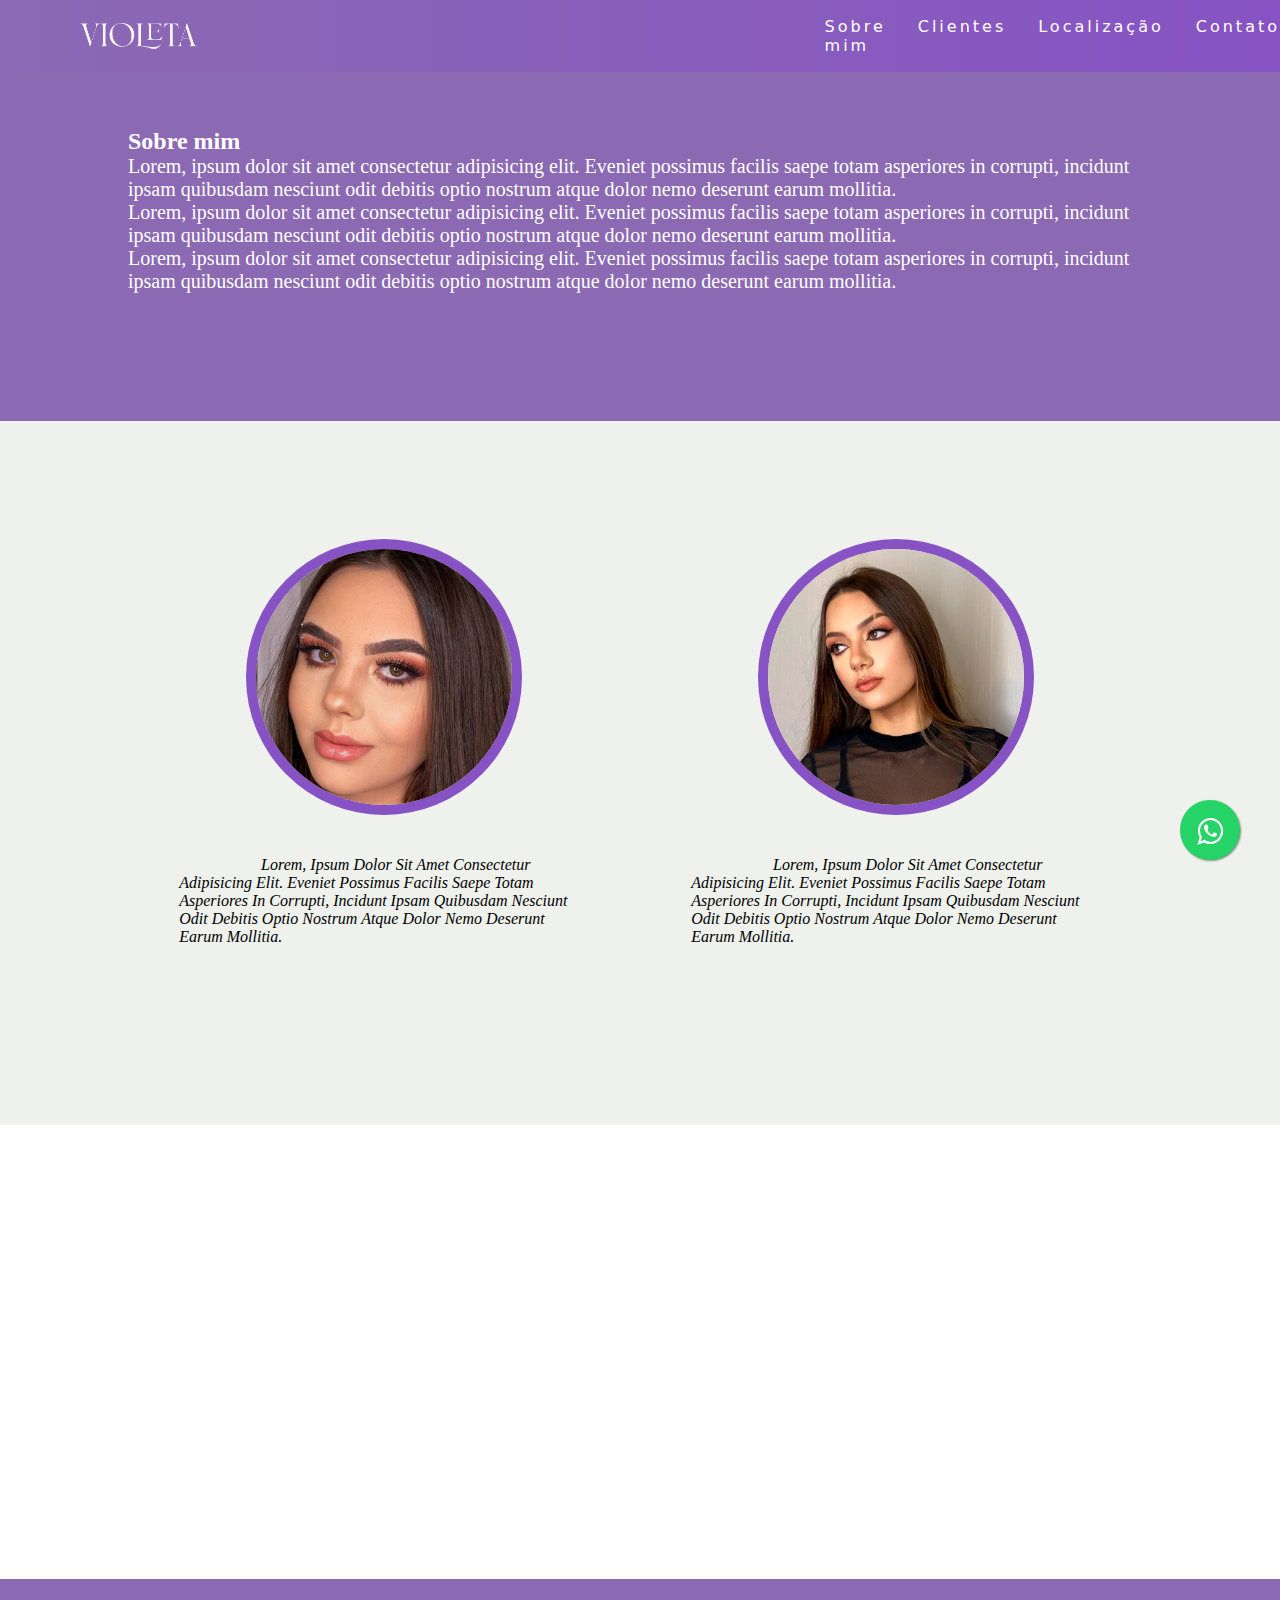
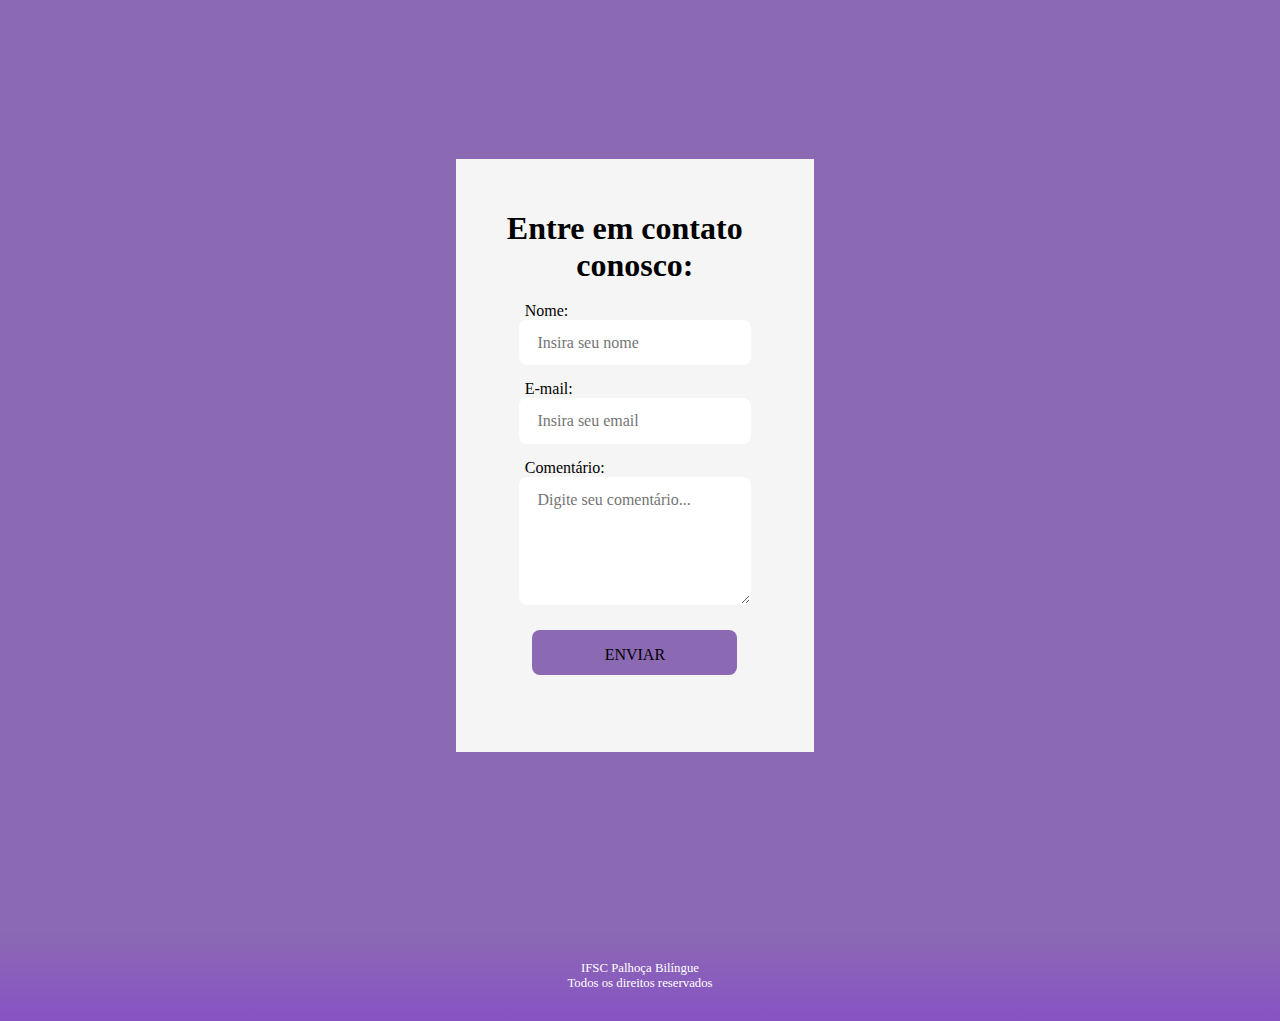
<file: index.html>
<!DOCTYPE html>
<html lang="pt-br">
  <head>
    <meta charset="UTF-8" />
    <meta http-equiv="X-UA-Compatible" content="IE=edge" />
    <meta name="viewport" content="width=device-width, initial-scale=1.0" />
    <link rel="shortcut icon" href="favicon/favicon.ico" type="image/x-icon">
    <title>Violeta</title>
    <link rel="stylesheet" href="style.css" />

    <link rel="stylesheet" href="https://cdnjs.cloudflare.com/ajax/libs/font-awesome/4.5.0/css/font-awesome.min.css">

  </head>

  <body>

    <a class="whatsapp-link" href="https://api.whatsapp.com/send?phone=5548996806989&text=Ol%C3%A1%21+Gostaria+de+agendar+um+hor%C3%A1rio." target="_blank"> 
      <i class="fa fa-whatsapp"></i>
    </a>

    <header>
      <nav>
        <a class="logo" href=""><img src="img/logo.png" alt=""></a>
        <div class="mobile-menu">
          <div class="line1"></div>
          <div class="line2"></div>
          <div class="line3"></div>
        </div>
        <ul class="nav-list">
          <li><a href="#sobre">Sobre mim</a></li>
          <li><a href="#clientes">Clientes</a></li>
          <li><a href="#localizacao">Localização</a></li>
          <li><a href="#contato">Contato</a></li>
        </ul>
      </nav>
    </header>
    <article id="sobre">
      <h1>Sobre mim</h1>
      <p>Lorem, ipsum dolor sit amet consectetur adipisicing elit. Eveniet possimus facilis saepe totam asperiores in corrupti, incidunt ipsam quibusdam nesciunt odit debitis optio nostrum atque dolor nemo deserunt earum mollitia.</p>
      <p>Lorem, ipsum dolor sit amet consectetur adipisicing elit. Eveniet possimus facilis saepe totam asperiores in corrupti, incidunt ipsam quibusdam nesciunt odit debitis optio nostrum atque dolor nemo deserunt earum mollitia.</p>
      <p>Lorem, ipsum dolor sit amet consectetur adipisicing elit. Eveniet possimus facilis saepe totam asperiores in corrupti, incidunt ipsam quibusdam nesciunt odit debitis optio nostrum atque dolor nemo deserunt earum mollitia.</p>
  </article>

  <article id="clientes">
    <div class="item-depoimento">
        <img src="img/maquiagem.png" alt="Foto Depoimento">
        <p>Lorem, ipsum dolor sit amet consectetur adipisicing elit. Eveniet possimus facilis saepe totam asperiores in corrupti, incidunt ipsam quibusdam nesciunt odit debitis optio nostrum atque dolor nemo deserunt earum mollitia.</p>
    </div><div class="item-depoimento">
        <img src="img/maquiagem2.png" alt="Foto Depoimento">
        <p>Lorem, ipsum dolor sit amet consectetur adipisicing elit. Eveniet possimus facilis saepe totam asperiores in corrupti, incidunt ipsam quibusdam nesciunt odit debitis optio nostrum atque dolor nemo deserunt earum mollitia.</p>
    </div>
</article>


  <article id="localizacao">
    <iframe src="https://www.google.com/maps/embed?pb=!1m18!1m12!1m3!1d3526.0301187132327!2d-49.12960364883492!3d-27.90104904178096!2m3!1f0!2f0!3f0!3m2!1i1024!2i768!4f13.1!3m3!1m2!1s0x9520ef2ea653ba35%3A0x70ca2aeefe880dd8!2sR.%20%C3%82ngelo%20Carara%2C%20Anit%C3%A1polis%20-%20SC%2C%2088475-000!5e0!3m2!1spt-BR!2sbr!4v1641519537518!5m2!1spt-BR!2sbr" 
    width=100%; height="450" style="border:0;" allowfullscreen="" loading="lazy"></iframe>
  </article>

  <article id="contato">
      <div id="formulario">
          <h1>Entre em contato conosco: </h1>
          <br>
          <form
          action="https://formsubmit.co/igorf2003@gmail.com"
          method="POST"
          class="form"
        >
        <label for="name">Nome:</label>
        <input type="text" name="name" id="name" required placeholder="Insira seu nome"/>
        <label for="email">E-mail:</label>
        <input type="email" name="email" id="email" required placeholder="Insira seu email"/>
        <label for="message">Comentário:</label>
        <textarea name="message" id="message" required placeholder="Digite seu comentário..."></textarea>
        <input type="hidden" name="_captcha" value="false" />
        <button type="submit">Enviar</button>
        <input type="hidden" name="_next" value="igorf-schmitt.github.io/violeta/">
  </article>
    
  <footer>
      <p>IFSC Palhoça Bilíngue</p> 
      <p>Todos os direitos reservados</p>
  </footer>
    <main></main>
    <script src="mobile-navbar.js"></script>
  </body>
</html>
</file>
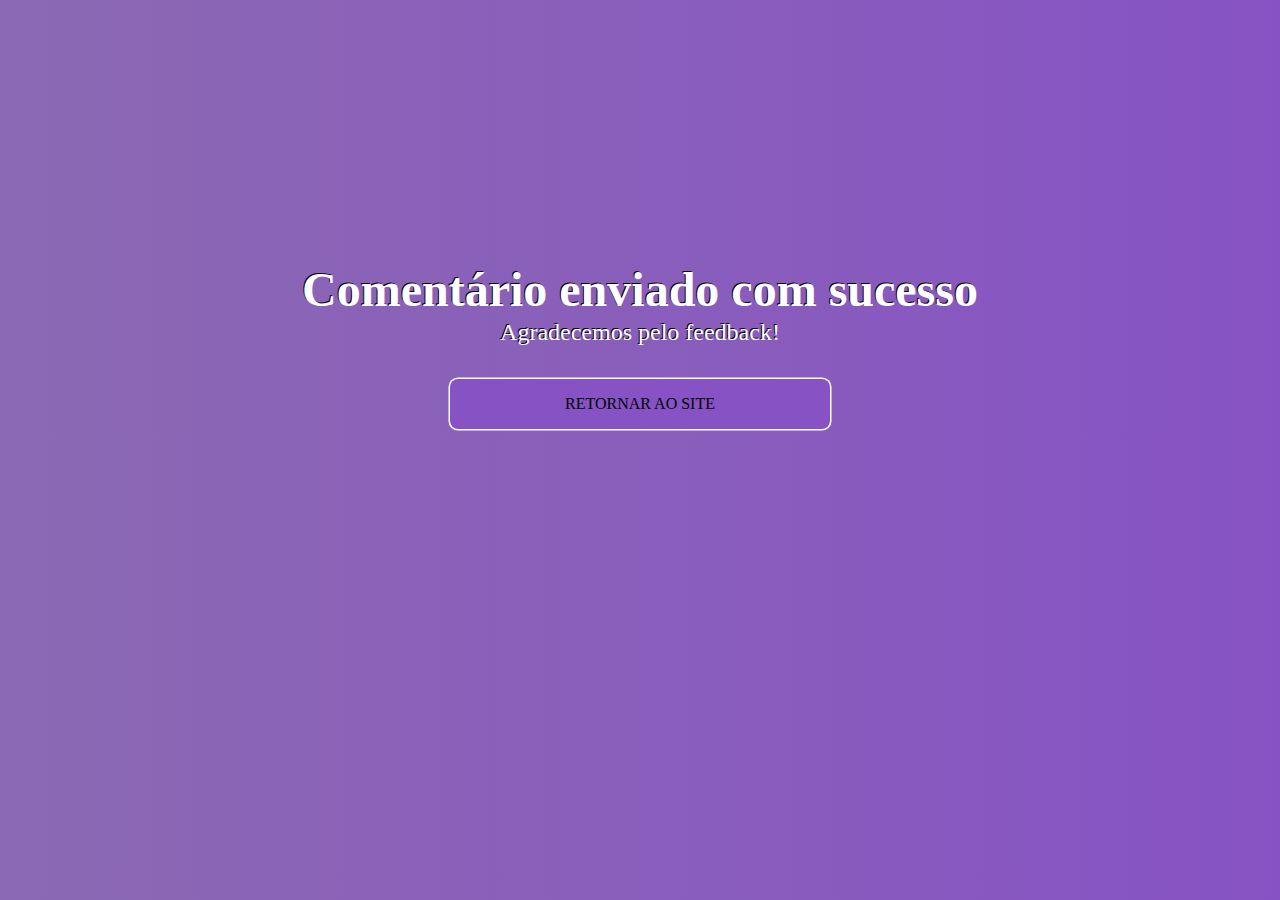
<file: obrigado.html>
<!DOCTYPE html>
<html lang="pt-br">
  <head>
    <meta charset="UTF-8" />
    <meta http-equiv="X-UA-Compatible" content="IE=edge" />
    <meta name="viewport" content="width=device-width, initial-scale=1.0" />
    <link rel="shortcut icon" href="favicon/favicon.ico" type="image/x-icon">
    <title>Violeta</title>
    <link rel="stylesheet" href="obrigado.css" />
  </head>
  <body class="gradient">
    <h2>Comentário enviado com sucesso</h2>
    <p>Agradecemos pelo feedback!</p>
    <a href="http://127.0.0.1:5501/" style="text-decoration:none"><button>Retornar ao site</button></a>

  </body>
</html>
</file>
<file: style.css>
* {
  margin: 0;
  padding: 0;
  scroll-behavior: smooth; 
}

a {
  color: #fff;
  text-decoration: none;
  transition: 0.3s;
}


a:hover {
  opacity: 0.7;
}

.logo img {
  max-width: 15%;
  max-height: 15%;
  margin-left: 10%;
  display: flex;
}

/* MENU DE NAVEGAÇÃO */

nav {
  display: flex;
  justify-content: space-around;
  align-items: center;
  font-family: system-ui, -apple-system, Helvetica, Arial, sans-serif;
  background-image: linear-gradient(to right, #8B69B3, #8753c4);  /*degrade na cor do menu*/ 
  height: 8vh;
  position: fixed;
  width: 100%;
}

.nav-list {
  list-style: none;
  display: flex;
}

.nav-list li {
  letter-spacing: 3px;
  margin-left: 32px;
}

.mobile-menu {
  display: none;
  cursor: pointer;
}

.mobile-menu div {
  width: 32px;
  height: 2px;
  background: #fff;
  margin: 8px;
  transition: 0.3s;
}

@media (max-width: 999px) {
  body {
    overflow-x: hidden;
  }
  .nav-list {
    position: absolute;
    top: 8vh;
    right: 0;
    width: 50vw;
    height: 92vh;
    background-image: linear-gradient(to right, #8B69B3, #8753c4);
    flex-direction: column;
    align-items: center;
    justify-content: space-around;
    transform: translateX(100%);
    transition: transform 0.3s ease-in;
  }
  .nav-list li {
    margin-left: 0;
    opacity: 0;
  }
  .mobile-menu {
    display: block;
  }
}

.nav-list.active {
  transform: translateX(0);
}

@keyframes navLinkFade {
  from {
    opacity: 0;
    transform: translateX(50px);
  }
  to {
    opacity: 1;
    transform: translateX(0);
  }
}

.mobile-menu.active .line1 {
  transform: rotate(-45deg) translate(-8px, 8px);
}

.mobile-menu.active .line2 {
  opacity: 0;
}

.mobile-menu.active .line3 {
  transform: rotate(45deg) translate(-5px, -7px);
}

/* SOBRE MIM */

#sobre{   
    background-color: #8B69B3;
    color: #ffffff;
    padding: 10%;
}

#sobre h1{
    font-size: 1.5rem;
}

#sobre p{
    font-size: 1.25rem;
}

/* CLIENTES */

#clientes{
    background-color: #eef1ec;
    padding: 10%;
}

.item-depoimento{
    display: inline-block;
    width: 50%;
}

.item-depoimento img{
    display: block;
    width: 50%;
    margin: auto;
    border-radius: 50%;     /* arredonda a imagem */
    box-shadow: 0 0 0 10px #8753c4;
    
}

.item-depoimento p{
    text-transform: capitalize;     /* primeira letra em maisculo */
    font-style: italic;
    padding: 10%;
    text-indent: 20%;       /* Espaço para a primeira palavra */ 
}

/* FORMULARIO DE CONTATO */

#contato{
    background-color: #8B69B3;
    padding: 10%;
}

label{
    margin-left: 7%;
}

#formulario{
    display: inline-block;
    margin: 5%;
    padding: 5%;
    width: 25%;
    background-color: whitesmoke;
    margin-left: 32%;
}

#formulario input{
    display: block;
    width: 80%;
    margin: auto;
    margin-bottom: 15px;
    text-indent: 5px; 
}

#formulario textarea{
    display: block;
    width: 80%;
    margin: auto;
    margin-bottom: 15px;
    height: 100px;
    resize: vertical; /* tira a possibilidade de aumentar a caixa de texto horizontalmente*/
    text-indent: 5px; 
}

#formulario h1{
  text-align-last: center;
}

.form label {
  color: rgb(0, 0, 0);
  line-height: 1;
  margin-bottom: 0.5rem;
}

.form input,
.form textarea {
  font: inherit;
  padding: 0.8rem;
  margin-bottom: 1rem;
  border: 1px solid transparent;
  border-radius: 8px;
  transition: border-color, box-shadow 0.2s;
}

.form textarea {
  min-height: 0rem;
  resize: vertical;
}

.form input:hover,
.form input:focus,
.form textarea:hover,
.form textarea:focus {
  outline: none;
  border-color: #8B69B3;
  box-shadow: 0 0 0 3px #8753c4;
}

.form button {
  display: block;
  padding: 1rem;
  background: #8B69B3;
  color: rgb(0, 0, 0);
  font: inherit;
  text-transform: uppercase;
  border: none;
  border-radius: 8px;
  cursor: pointer;
  transition: 0.2s;
}

.form button:hover,
.form button:focus {
  outline: none;
  background: #8753c4;
  color: white;
  box-shadow: 0 0 0 3px #8B69B3;
}

#contato textarea{
    display: block;
    width: 80%;
    margin: auto;
    height: 100px;
}

#contato input{
    display: block;
    width: 80%;
    margin: auto;
    margin-bottom: 15px;
}

#contato button{
    display: block;
    width: 80%;
    height: 45px;
    margin: 10%;
}

/* ESTILO RODAPÉ */

footer{
    background-image: linear-gradient(to top, #8753c4, #8B69B3);
    padding: 30px;
    font-size: 0.8rem;
    text-align: center;
    color: white;
}

/* BOTÃO WPP */

.whatsapp-link {
  position: fixed;
  width: 60px;
  height: 60px;
  bottom: 40px;
  right: 40px;
  background-color: #25d366;
  color: #fff;
  border-radius: 50px;
  text-align: center;
  font-size: 30px;
  box-shadow: 1px 1px 2px #888;
  z-index: 1000;
}

.fa-whatsapp {
  margin-top: 16px;
}
</file>
<file: obrigado.css>
.gradient{
    background: linear-gradient(to right, #8B69B3, #8753c4);
}
h2{
  width: fit-content;
  font-size: 3rem;
  color: #fff;
  line-height: 1.2;
  padding-top: 20%;
  text-shadow:#000 -1px -1px;
  margin: auto;
  
}

p{
  display: block;
  width: fit-content;
  margin: auto;
  font-size: 1.5rem;
  color: #fff;
  margin-bottom: 2rem;
  line-height: 1.2;
  text-shadow:#000 -1px -1px
}

button {
  display: block;
  padding: 1rem;
  background: #8753c4;
  color: rgb(0, 0, 0);
  font: inherit;
  text-transform: uppercase;
  border: none;
  border-radius: 8px;
  cursor: pointer;
  transition: 0.2s;
  margin-left: 35%;
  width: 30%;
  box-shadow: 0 0 0 1.5px #ffffff;
}

button:hover,
button:focus {
  outline: none;
  background: #7e4bb8;
  color: white;
  box-shadow: 0 0 0 3.5px #ffffff;
}
</file>
